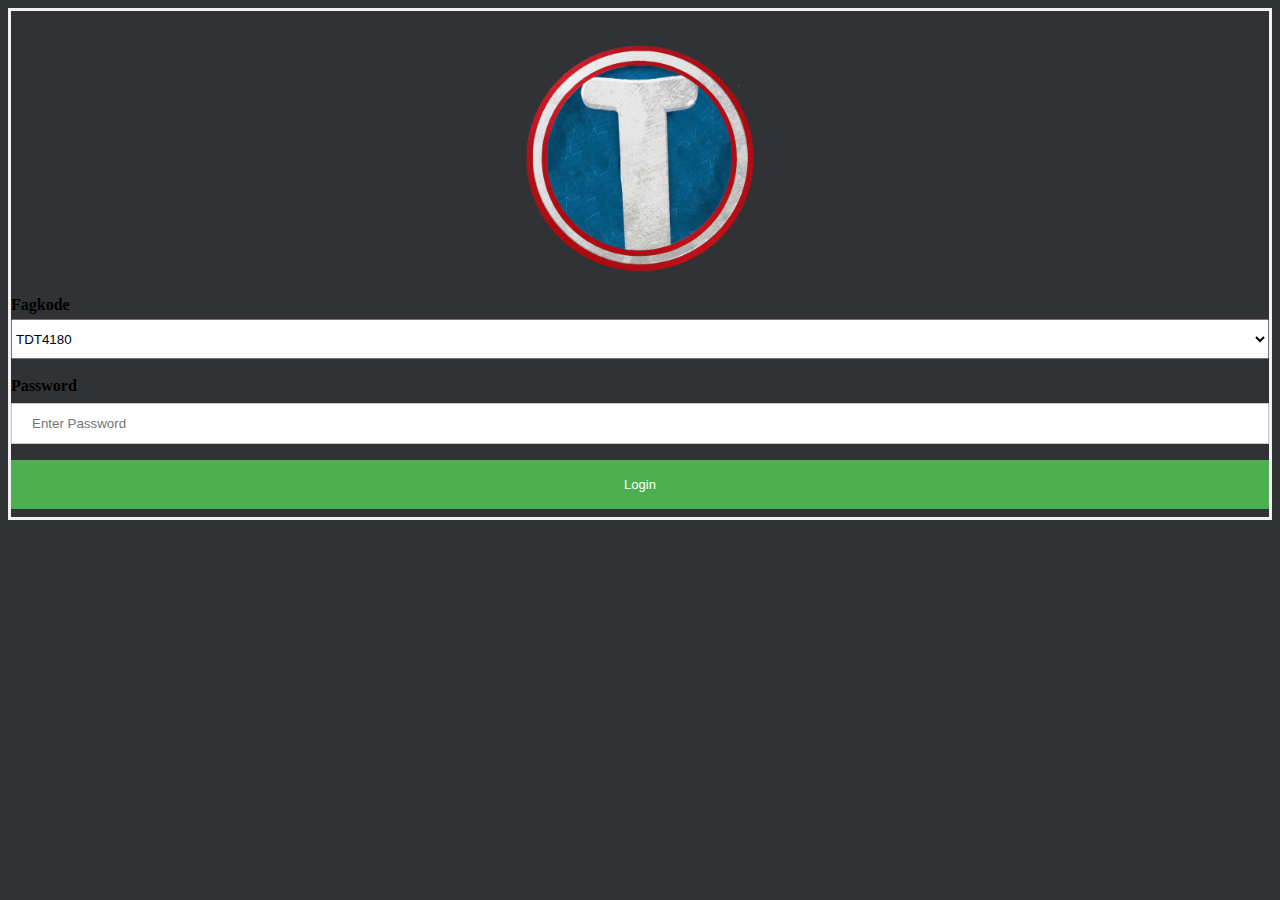
<file: HTML/Startside.html>
<DOCTYPE html>   
<!-- This is an alternative start page to be used when we would eventually implement different sessions, so that you can choose subjects and be in the right session depending on what lecture you are in. -->
<html>
<head>
<link rel="stylesheet" href="css/Startside.css">
<title>Student</title>
</head>
<body>


	<form action="/action_page.php">
		<div class="imgcontainer">
			<img src="logoPNG2.png" alt="Avatar" class="avatar">
		</div>

		<div class="container">
			<label><b>Fagkode</b></label> <br> <select name="fagkode">
				<option value="TDT4180">TDT4180</option>
				<option value="TDT4100">TDT4100</option>
				<option value="TDT4120">TDT4120</option>
				<option value="MA0003">MA0003</option>
			</select> <br> <br> <label><b>Password</b></label> <input
				type="text" placeholder="Enter Password" name="psw" required>

			<button type="submit">Login</button>

		</div>

		<div class="container" style="background-color: #f1f1f1"></div>
	</form>

</body>
</html>
</file>
<file: HTML/css/Startside.css>
/* Bordered form */

body{
  background-color: #303235;
}


form {
    border: 3px solid #f1f1f1;
}

/* Full-width inputs */
input[type=text], input[type=password] {
    width: 100%;
    padding: 12px 20px;
    margin: 8px 0;
    display: inline-block;
    border: 1px solid #ccc;
    box-sizing: border-box;
}
select[name=fagkode]{
    margin-top: 5px;
    width: 100%;
    height: 40px;

}

/* Set a style for all buttons */
button {
    background-color: #4CAF50;
    font-size: 13px;
    color: white;
    padding: 17px 20px;
    margin: 8px 0;
    border: none;
    cursor: pointer;
    width: 100%;
}
#buttonDiv{
  color: white;
  margin-left: 35%;
  margin-right: 35%;

}


/* Center the avatar image inside this container */
.imgcontainer {
    text-align: center;
    margin: 24px 0 12px 0;
    color: white;
}

/* Avatar image */
img.avatar {
    width: 20%;
    border-radius: 50%;
}

/* Add padding to containers */
</file>
